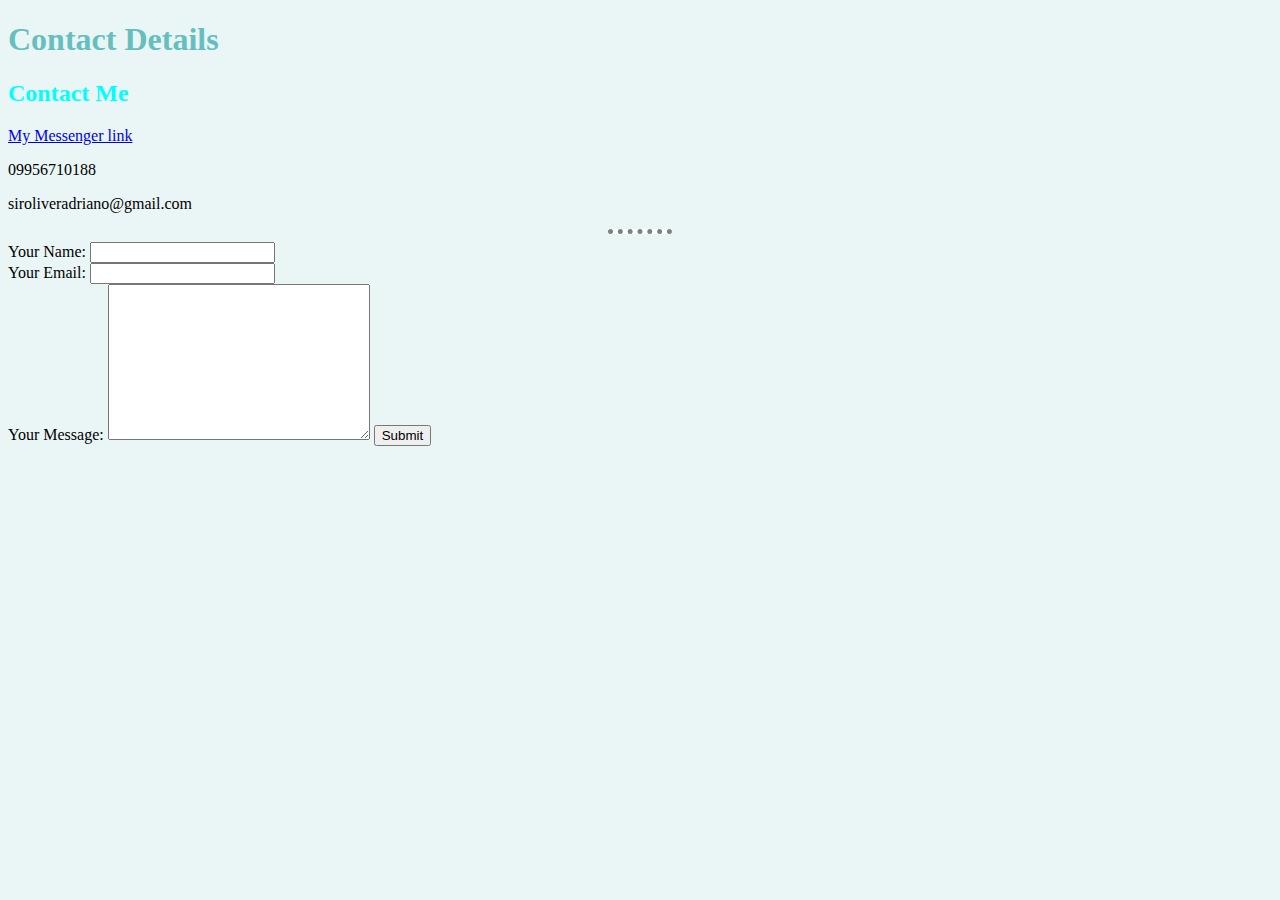
<file: Contact.html>
<!DOCTYPE html>
<html
    <meta charset="utf-8">
    <title>Contact Me</title>
    <link rel="stylesheet" href="css/styles.css">
  </head>
  <body>
    <h1>Contact Details</h1>
    <head><h2>Contact Me</h2></head>
<p><a href="https://www.messenger.com/t/100009581540183">My Messenger link</a></p>
<p>09956710188</p>
<p>siroliveradriano@gmail.com</p>
<hr>
<form class="" action="mailto:siroliveradriano@gmail.com" method="post" enctype="text/plain">
  <label>Your Name:</label>
  <input type="text" name="yourName" value=""><br>
  <label>Your Email:</label>
  <input type="email" name="yourEmail" value=""><br>
  <label>Your Message:</label>
  <textarea name="yourMessage" rows="10" cols="30"></textarea>
  <input type="submit" name="">

</form>
  </body>
</html>
</file>
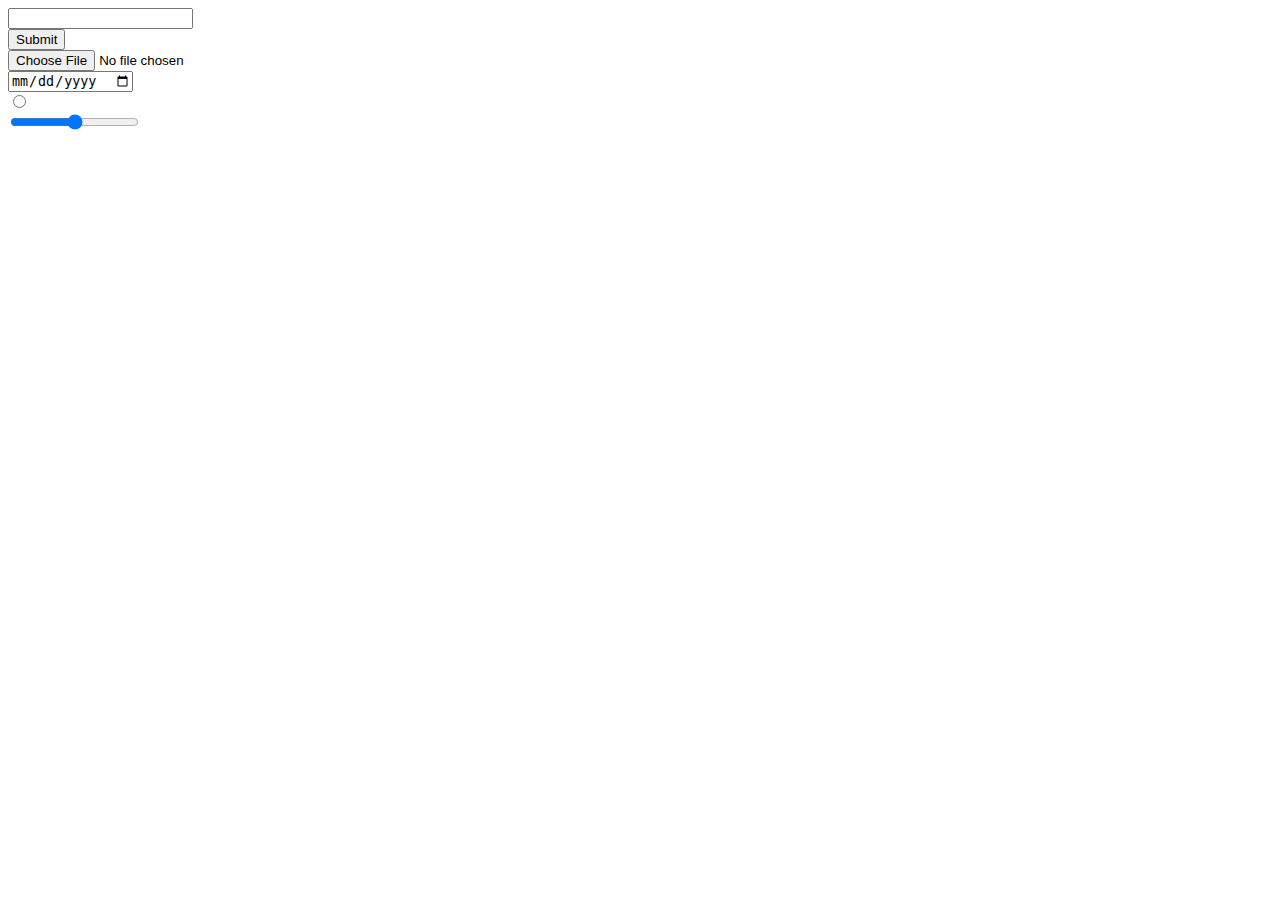
<file: Input.html>
<!DOCTYPE html>
<html>
  <head>
    <meta charset="utf-8">
    <title>HTML Inputs</title>
  </head>
  <body>
    <form>
      <input type="text"><br>
      <input type="submit"><br>
      <input type="file"><br>
      <input type="date"><br>
      <input type="radio"><br>
      <input type="range"><br>
    </form>
  </body>
</html>
</file>
<file: css/styles.css>
body  {
  background-color: #EAF6F6;
}
hr {
background-color: white;
border-style: none;
border-top-style: dotted;
border-color: grey;
border-width: 5px;
width: 5%;
}
h1 {
  color: #66BFBF;
}
h2 {
  color: cyan;
}
</file>
